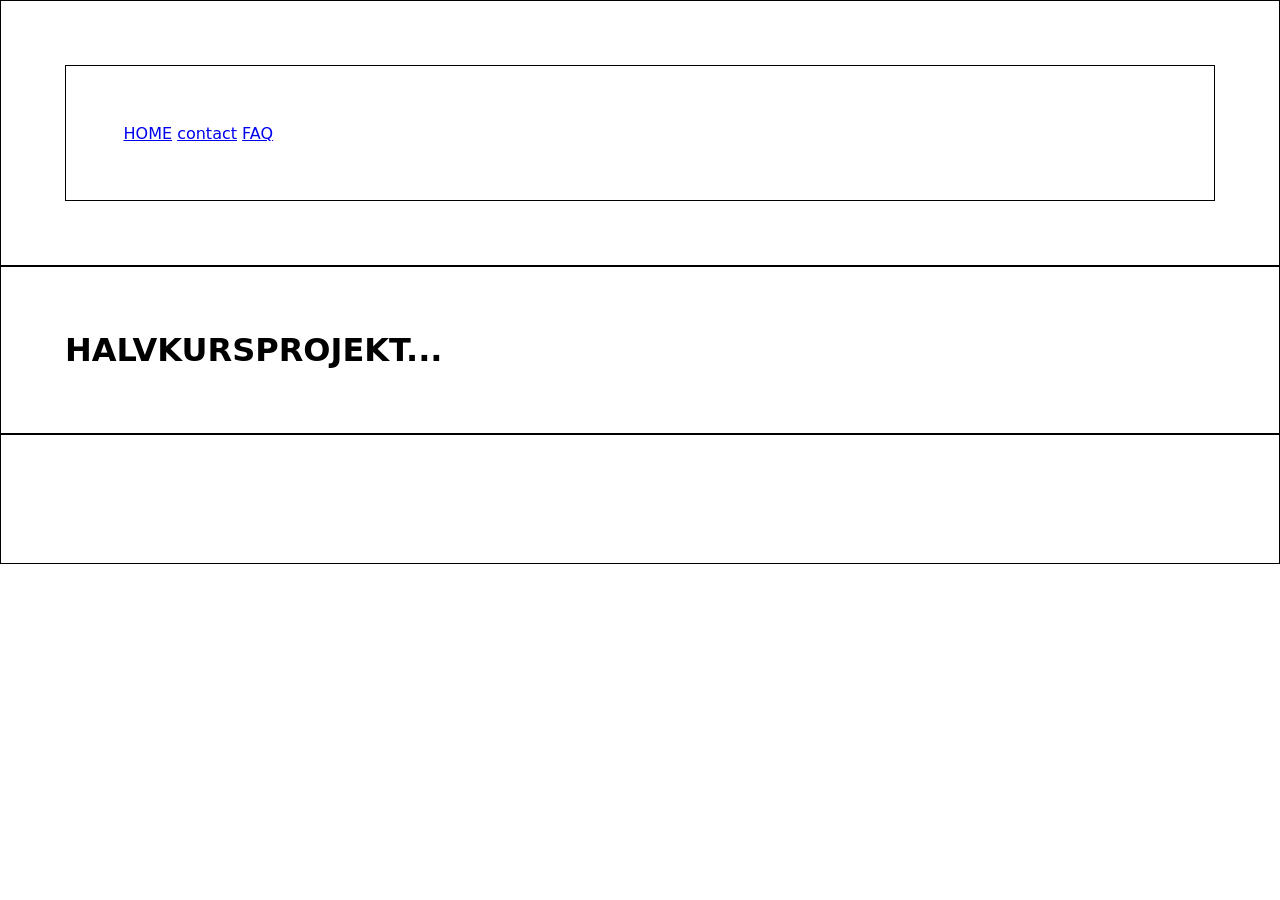
<file: halvkurs/index.html>
<!DOCTYPE html>
<html lang="en">
<head>
    <meta charset="UTF-8">
    <meta name="viewport" content="width=device-width, initial-scale=1.0">
    <title>Main Template</title>
    <style>
        *{box-sizing: border-box; margin: 0; font-family: system-ui;}
        header, main, footer, nav{border:1px solid black; padding:5%; }
        img{width:100%;}
    </style>
</head>
<body>
    <header>
        <nav>
            <a href="/">HOME</a>
            <a href="#contact">contact</a>
            <a href="#faq">FAQ</a>
        </nav>
    </header>
    <main>
        <h1>HALVKURSPROJEKT...</h1>
    </main>
    <footer>

    </footer>
</body>
</html>
</file>
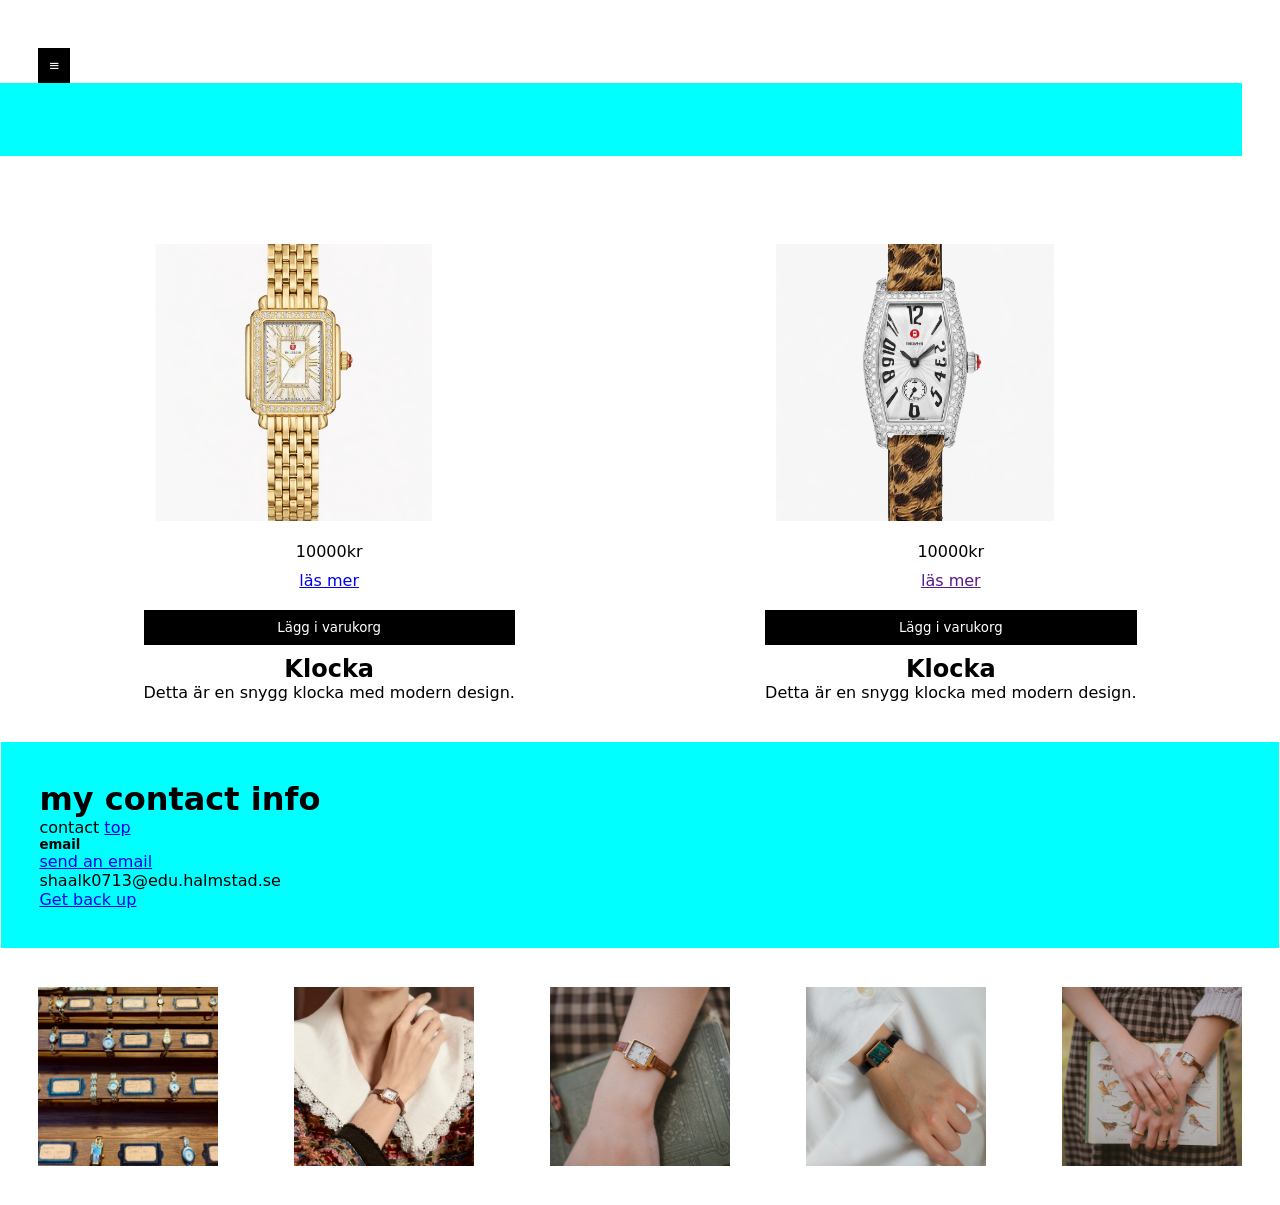
<file: slutprojekt/index.html>
<!DOCTYPE html>
<html lang="en">

<head>
    <meta charset="UTF-8">
    <meta name="viewport" content="width=device-width, initial-scale=1.0">
    <title>Document</title>
    <link rel="stylesheet" href="style.css">
    <script src="main.js"></script>
</head>

<body>
    <header>
        <button class="menubutton" onclick="togglemenu()">&equiv;</button>

        <nav class="hidden big">



            <a href="./">HOME</a>
            <a href="#contact">CONTACT</a>
            <a href="faq.html">FAQ</a>
        </nav>


    </header>




    <main>


        <div class="mainGrid">

            <div class="box">

                <div class="imgbox">
                    <img src="ChatGPT Image 16 apr. 2026 14_21_12.png" alt="">
                </div>

                <p>10000kr</p>

                <a href="kl1.html">läs mer</a>

                <button onclick = "addToCart('Klocka', 444)" class="cartBtn">
                    Lägg i varukorg
                </button>
                <div class="textBox">
                    <h2>Klocka</h2>

                    <p>
                        Detta är en snygg klocka med modern design.
                    </p>

                </div>

            </div>





            <div class="box">

                <div class="imgbox">
                    <img src="ChatGPT Image 16 apr. 2026 14_21_01.png" alt="">
                </div>

                <p>10000kr</p>

                <a href="">läs mer</a>

                <button onclick = "addToCart('klocka', 10000)"class="cartBtn">
                    Lägg i varukorg
                </button>
                <div class="textBox">
                    <h2>Klocka</h2>

                    <p>
                        Detta är en snygg klocka med modern design.
                    </p>

                </div>
            </div>

        </div>   





    </main>



    <footer>


        </div>
            <div id="contact">
            <h1>my contact info</h1>
            contact
            <a href="#top">top</a>
        </div>

        <div class="mailfooter">
            <h5>email</h5>
            <a href="mailto:shaalk0713@edu.halmstad.se">send an email</a>
            <p>shaalk0713@edu.halmstad.se</p></a>
        </div>

        <div class="
        "><a href="#top">Get back up</a></div>

    </footer>

        <script>
        function togglemenu(){
            document.querySelector("nav").classList.toggle("hidden")
        }
        </script>

      <style>
            * {
                margin: 0;
                box-sizing: border-box;
            }

            body {
                overflow-x: hidden;

            }

            .slider {
                display: flex;
         
                animation: slider 5s infinite linear;

                @media(width>600px) {
                    animation: slider 9s infinite linear;
                }

            }

            .imgbox {
                aspect-ratio: 1/1;
                overflow: hidden;
                min-width: 20%;
                border: 1px;
                /* border: 1px solid black;
            padding: 2%;
            min-width: 20%;
            display: grid;
            place-items: center; */
                /* h2{
                font-size:1rem;
            } */
            }

            img {
                width: 100%;
                height: 100%;
                object-fit: cover;
            }
            footer{
                overflow-x: hidden;
            }

            @keyframes slider {
                to {
                    transform: translateX(-100%);
                }

            }
        </style>


        <div class="slider">



            <div class="imgbox">
                <img src="crown-78h-B5zVsWI-unsplash.jpg" alt="">
            </div>

            <div class="imgbox">
                <img src="lola-rose-4DQDxwEENck-unsplash.jpg" alt="">
            </div>
            <div class="imgbox">
                <img src="lola-rose-5l5FBcyb8_s-unsplash.jpg" alt="">
            </div>
            <div class="imgbox">
                <img src="lola-rose-L8bG4v0iIWA-unsplash.jpg" alt="">
            </div>
            <div class="imgbox">
                <img src="lola-rose-sE38Dh3c0y4-unsplash.jpg" alt="">
            </div>
            <div class="imgbox">
                <img src="crown-78h-B5zVsWI-unsplash.jpg" alt="">
            </div>

            <div class="imgbox">
                <img src="lola-rose-4DQDxwEENck-unsplash.jpg" alt="">
            </div>
            <div class="imgbox">
                <img src="lola-rose-5l5FBcyb8_s-unsplash.jpg" alt="">
            </div>
            <div class="imgbox">
                <img src="lola-rose-L8bG4v0iIWA-unsplash.jpg" alt="">
            </div>
            <div class="imgbox">
                <img src="lola-rose-sE38Dh3c0y4-unsplash.jpg" alt="">
            </div>

        </div>

</body>

</html>



<!-- länkar -->
<!-- https://www.cartier.com/sv-se
 https://www.omegawatches.com/en-se/suggestions/omega-womens-watches -->
</file>
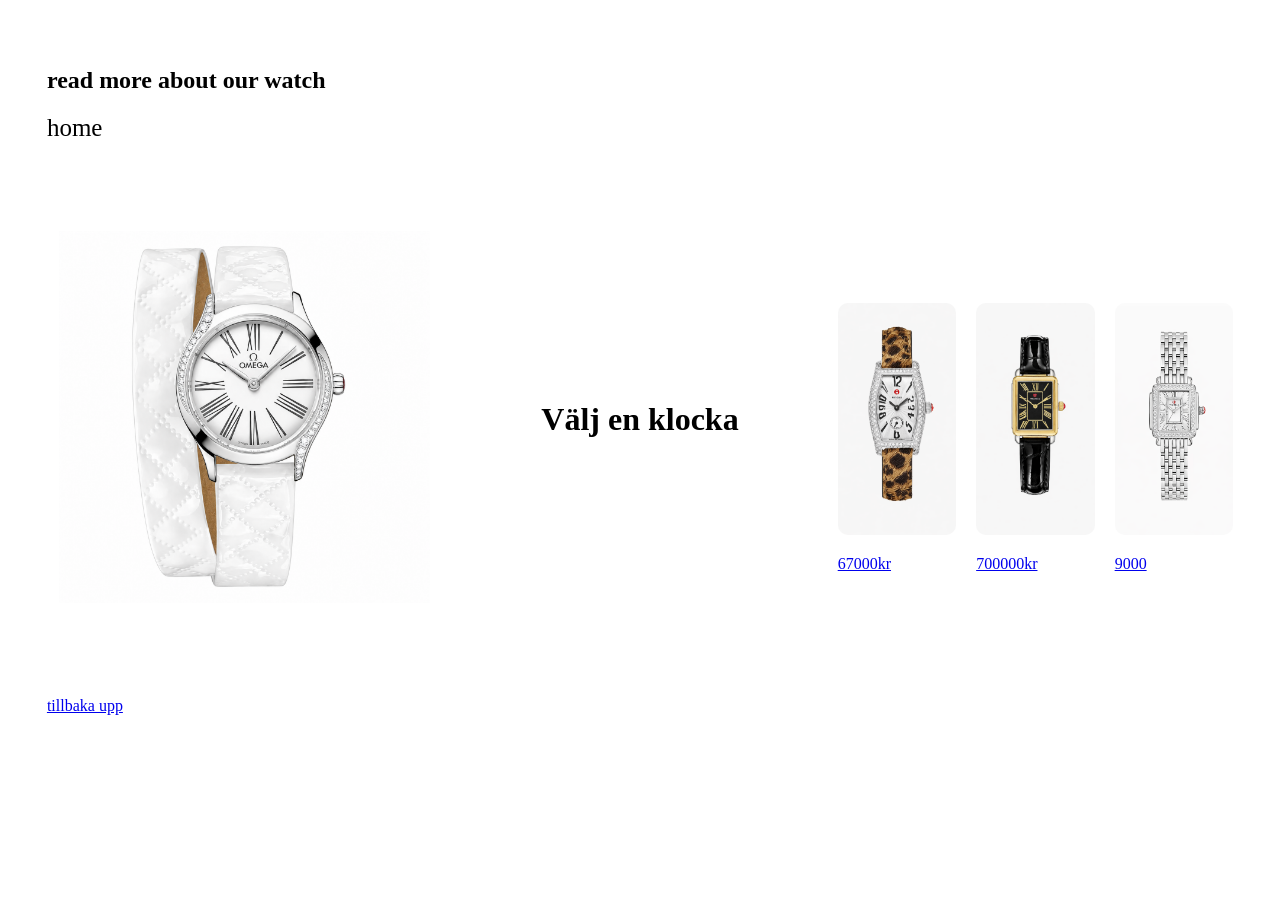
<file: slutprojekt/kl1.html>
<!DOCTYPE html>
<html lang="en">
<head>
    <meta charset="UTF-8">
    <meta name="viewport" content="width=device-width, initial-scale=1.0">
    <title>home</title>
    <link rel="stylesheet" href="style2.css">
</head>
<body>
    <header>
    <div>
        <h2>read more about our watch</h2>
                   <a href="/">home</a>
    </div>
        <nav>

 


        </nav>

    </header>


<main>

    
    <div class="mainGrid">
        <div class="card">
            <div class="imgbox"><img src="ChatGPT Image 27 apr. 2026 10_00_28.png" alt=""></div>
        </div>

    </div>

    <h1>Välj en klocka</h1>
   

<div class="grid">

  <a href="produkt1.html">
    <img src="ChatGPT Image 16 apr. 2026 14_21_01.png">
    <p>67000kr</p>
  </a>

  <a href="produkt2.html">
    <img src="ChatGPT Image 16 apr. 2026 14_20_44.png">
    <p>700000kr</p>
  </a>

  <a href="produkt3.html">
    <img src="ChatGPT Image 16 apr. 2026 14_20_23.png">
    <p>9000</p>
  </a>

</div>
    



</main>



    <footer>
        <div id="contact">
            <a href="#top">tillbaka upp</a>
        </div>
    </footer>
</body>
</html>
</file>
<file: slutprojekt/style.css>
*{
    margin: 0%;
    box-sizing: border-box;
    font-family: system-ui ;
}
body{
    overflow-x: hidden;
}

header, main, footer, nav{
    min-height: 100%;
    padding: 3%;
} 
nav {
    display: grid;
    gap: 20px ;
}

 footer{
    text-align: left;
    border: 1px solid white;
    background-color: white;
    background-color: aqua;

    
} 

.div a{
    left: 20px ;
    padding: none
}

div{
    padding: 0%;
}
.mainGrid{
    display: grid;
    /* gap: 20px ; */

    place-items: center;
    text-align: center;
    /* gap: 20px ; */
}


.hidden{
    display: none;
    height: 0;
    margin-left: -200%;
}



img{
    width: 100%;
    height: 100%;
    display: block;
    object-fit: cover;
    /* width: 20px; */
}

.imgbox{
    width: 300px;           /* fast storlek */
    aspect-ratio: 1 / 1;    /* gör den kvadratisk */
    overflow: hidden;       /* göm det som sticker ut */
    border: 1px solid black;
    padding: 2% ;    

}


.imgbox img{
    width: 100%;
    height: 100%;
    object-fit: cover; 
         /* fyller rutan snyggt */
}

.menuButton{
    background-color: transparent;
    border: none;
    font-size: 4rem;
    width: max-content;
}


button {
    background-color: black;
    color: white;
    padding: 10px;
    border: none;
    cursor: pointer;
    margin-top: 10px;
    grid-template-columns: 1fr, 1fr;
}

button:hover {
    background-color: gray;
}


.box {
    display: flex;
    flex-direction: column;
    gap: 10px;

}
.box {
    display: flex;
    flex-direction: column;
    /* grid-template-columns: 1fr 1fr; 2 kolumner */
    justify-content: space-between; /* sprider innehållet jämnt */

}

.cartBtn {
    width: 100%;
    grid-template-columns: 1fr,1fr;
}
.infoBox{
    display: flex;

    gap: 40px;

    align-items: center;
}

.menuButton{
  background-color: white;
  border-radius: 5px;
}

@media(min-width:600px){

    nav.hidden {
        display: none;
    }

    nav.big {
        display: grid;
    }

    .infoPage{
        display: grid;
        grid-template-columns: 1fr 1fr;
        padding-top: 5%;
    }

    .infoPage section{
        padding-inline: 20%;
    }


    nav{
        display: grid;
        place-items: center;
        justify-content: center;
        grid-template-columns: auto auto auto;
        background-color: aqua;

    }
     
    .imgbox{
        padding: 3% ;
        aspect-ratio: 1/1;
        background-color: rgb(255, 255, 255);
        overflow: hidden;
        
    }
    .mainGrid{
        display: grid;
        grid-template-columns: 1fr 1fr ;
        text-align: center;
        place-items: center;
        gap:40px;

    }

    img{
        height: 100%;
        width: 100%;
        object-fit: cover;
        

    }

    .menuButton{
        display: none;
    }   

    .big{
        display: grid;}
    
    


}
</file>
<file: slutprojekt/style2.css>
header , main , footer{

border: 1px solid white;
min-height: 10vh;
padding: 3%;


}




nav{

    display: grid;

}

img{
    width: 100%;
    height: 100%;
    object-fit: cover;
}


@media(min-width:600px){
    nav{

        place-items: center;
        grid-template-columns: 1fr 1fr 1fr;

    }
    .imgbox{
        padding: 3% ;
        aspect-ratio: 1/1;
 
    }
    main{
        display: grid;
        grid-template-columns: 1fr 1fr 1fr ;
        place-items: center;
    }
}


html{

    scroll-behavior: smooth;
}



.grid {
  display: grid;
  grid-template-columns: repeat(3, 1fr);
  gap: 20px;
}

.grid img {
  width: 100%;
  border-radius: 10px;
  transition: 0.3s;
}

.grid img:hover {
  transform: scale(1.05);
}



.div{
    text-decoration: none;
    color: black ;
    text-align: center;
}

header a {
  color: black;        /* gör texten svart */
  font-size: 25px;     /* ändrar storlek */
  text-decoration: none; /* tar bort understrykning */
}
</file>
